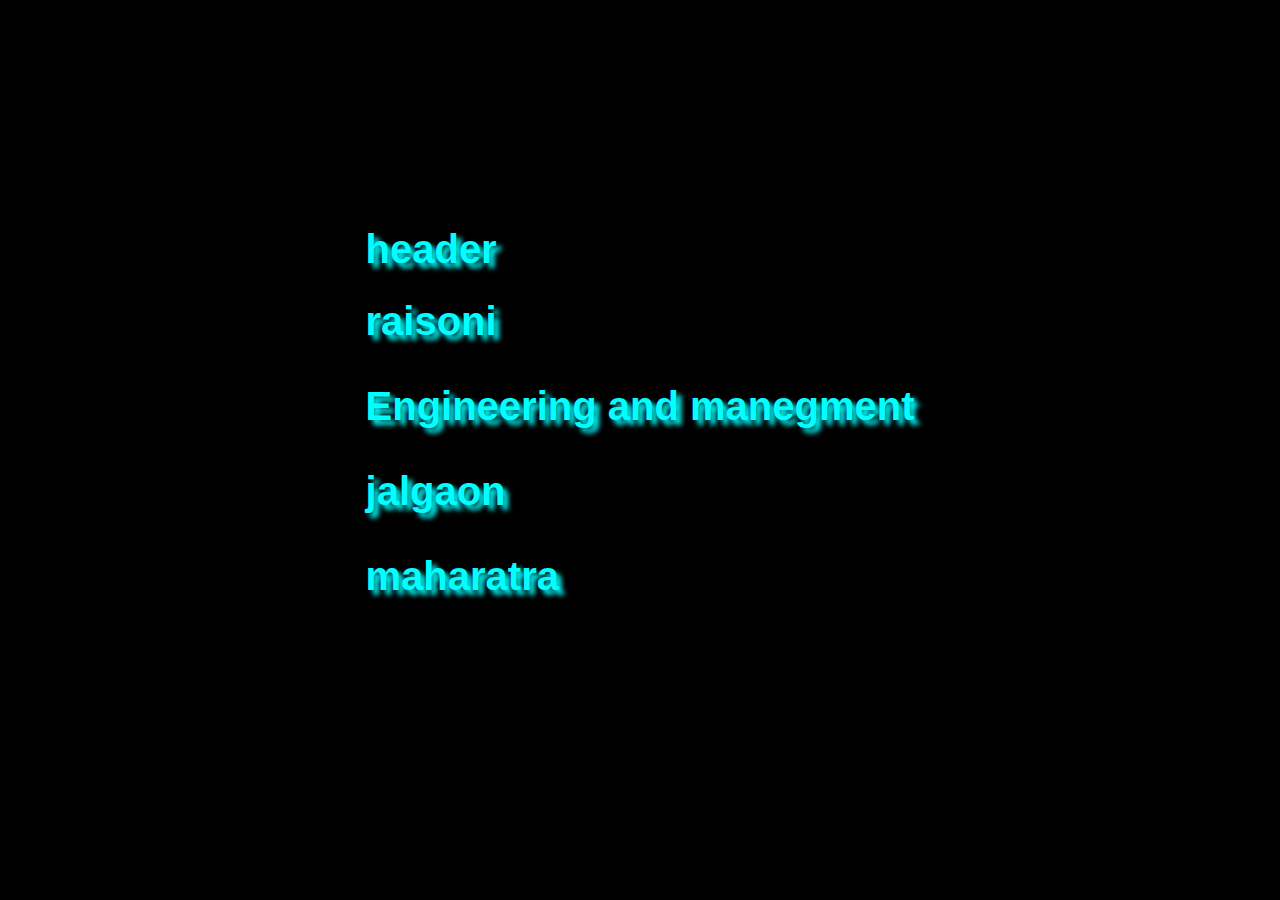
<file: index.html>
<!DOCTYPE html>
<html lang="en">
<head>
    <meta charset="UTF-8">
    <meta name="viewport" content="width=device-width, initial-scale=1.0">
    <link rel="stylesheet" href="style.css">
    <title>Document</title>
</head>
<body>
    <div>
        <h1>header</h1>
        <h1>raisoni</h1>
        <p>Engineering and manegment</p>
        <p>jalgaon</p>
        <p>maharatra</p>
    </div>
</body>
</html>
</file>
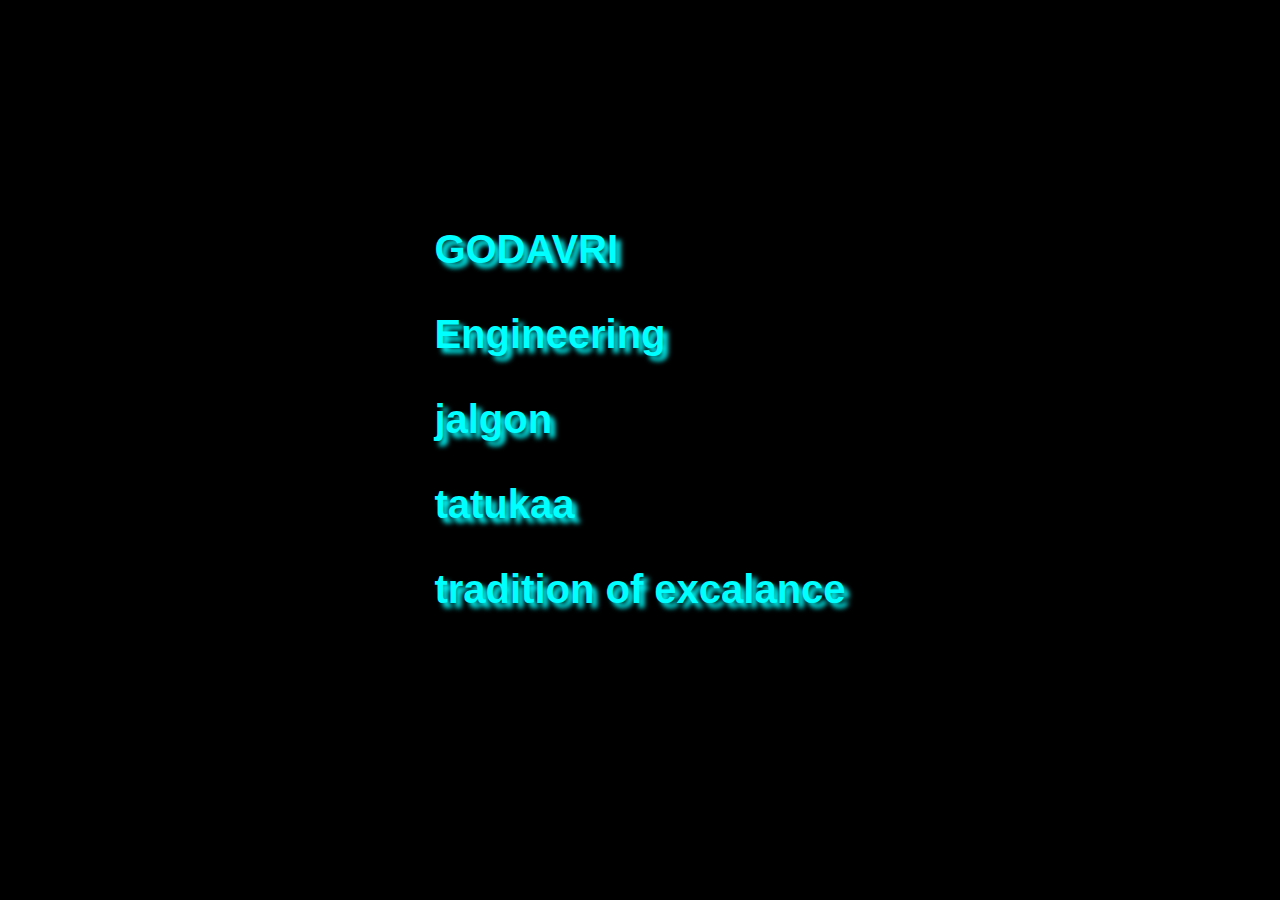
<file: main.html>
<!DOCTYPE html>
<html lang="en">
<head>
    <meta charset="UTF-8">
    <meta name="viewport" content="width=device-width, initial-scale=1.0">
    <link rel="stylesheet" href="style.css">
    <title>Document</title>
</head>
<body>
    <div>
        <h1>GODAVRI</h1>
        <p>Engineering</p>
        <p>jalgon</p>
        <p>tatukaa</p>
        <p>tradition of excalance   </p>
    </div>
</body>
</html>
</file>
<file: style.css>
body{
    background-color: black;
    display: flex;
    align-items: center;
    justify-content: center;
    
    margin: 200px auto;
}
p,h1{
    color: aqua;
    text-shadow: 5px 5px 5px;
    font-size: 40px;
    font-weight: bold;
    font-family: 'Segoe UI', Tahoma, Geneva, Verdana, sans-serif;
}
</file>
